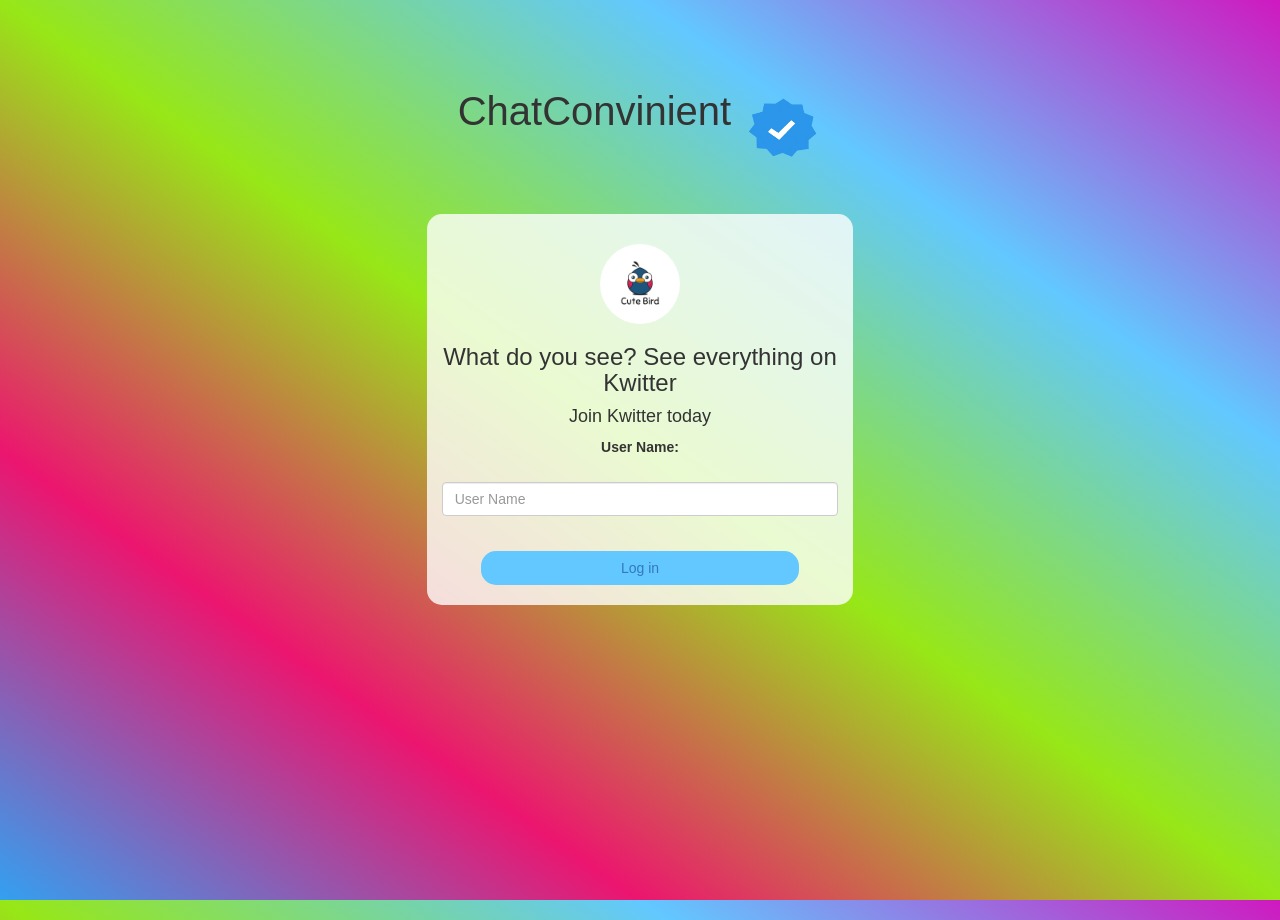
<file: index.html>
<!DOCTYPE html>
<html>
<head>
	<title>Kwitter</title>
<link href="https://fonts.googleapis.com/css?family=Yeon+Sung&display=swap" rel="stylesheet"><meta name="viewport" content="width=device-width, initial-scale=1">

<link rel="stylesheet" href="https://maxcdn.bootstrapcdn.com/bootstrap/3.4.0/css/bootstrap.min.css">
<script src="https://ajax.googleapis.com/ajax/libs/jquery/3.4.1/jquery.min.js"></script>
<script src="https://maxcdn.bootstrapcdn.com/bootstrap/3.4.0/js/bootstrap.min.js"></script>
<link rel="shortcut icon" href="tick.png">

<link rel="stylesheet" type="text/css" href="style.css">
<script src="kwitter.js"></script>
</head>
<body background="Best.jpeg">
<center>
	<h1 class="" style="font-size: 40px;">	
		<br>
		ChatConvinient 
		<img src="tick.png" class="logo" height="70px">
		
		
</h1>
<br>
<br>





	<div class="col-lg-4 col-md-6 col-sm-6 col-xs-11 login_div">
	<img src="logo.png" class="logo">
		<h3 >What do you see? See everything on Kwitter</h3>
		<h4 >Join Kwitter today</h4>
		<div class="form-group">
		  <label >User Name:</label>
		  <br>
		  <br>
		  
		  <input type="text" id="user_name" class="form-control" placeholder="User Name">
		  <br>

		  

		</div>
		<button id="login_button" class="btn btn-link" onclick="addUser()">Log in</button>
		<br><br>
	</div>
</center>
</body>
</html>
</file>
<file: style.css>
html, body
{
  height: 100%;
  margin: 0;
}

body
{
	background-image: linear-gradient(to right top, #33a0f1, #ec156f, #97e717, #62c8ff, #cf19c0);
}

.header
{
	color: white;font-family: 'Yeon Sung';font-size: 45px;letter-spacing: 10px;margin-top: 80px;
}
.header img
{
	width: 80px;margin-left: -15px;
}

.login_div
{
	background: rgba(255,255,255,0.8);float: none;border-radius: 15px;
}

.logo
{
	width: 80px;margin-top: 30px;border-radius: 40px;
}

#login_button
{
	width: 80%;border-radius: 15px;
	background-color: #62c8ff;
}

.room_name
{
	cursor: pointer;
	font-size: 20px;
}


#logout
{
	font-size: 20px; float: right;
}


#output
{
	padding: 10px; width:80%;background: rgba(255,255,255,0.8);border-radius: 15px;
}

.input_div_room_page
{
	width: 80%;
}

.input_div label
{
	color: white;font-size: 20px;
}


.input_div_message_page
{
	position: fixed;bottom: 0px;width: 100%;background: rgba(255,255,255,0.8);
}
.input_div_message_page label
{
	color: black;
}
.input_div_message_page #msg
{
	width: 80%;
}
.input_div_message_page button
{
	margin-top: 15px;
	width: 50%; 
}
.color_white
{
	color: white
}


.message_h4
{
	padding-left:5px;color:grey;
}
</file>
